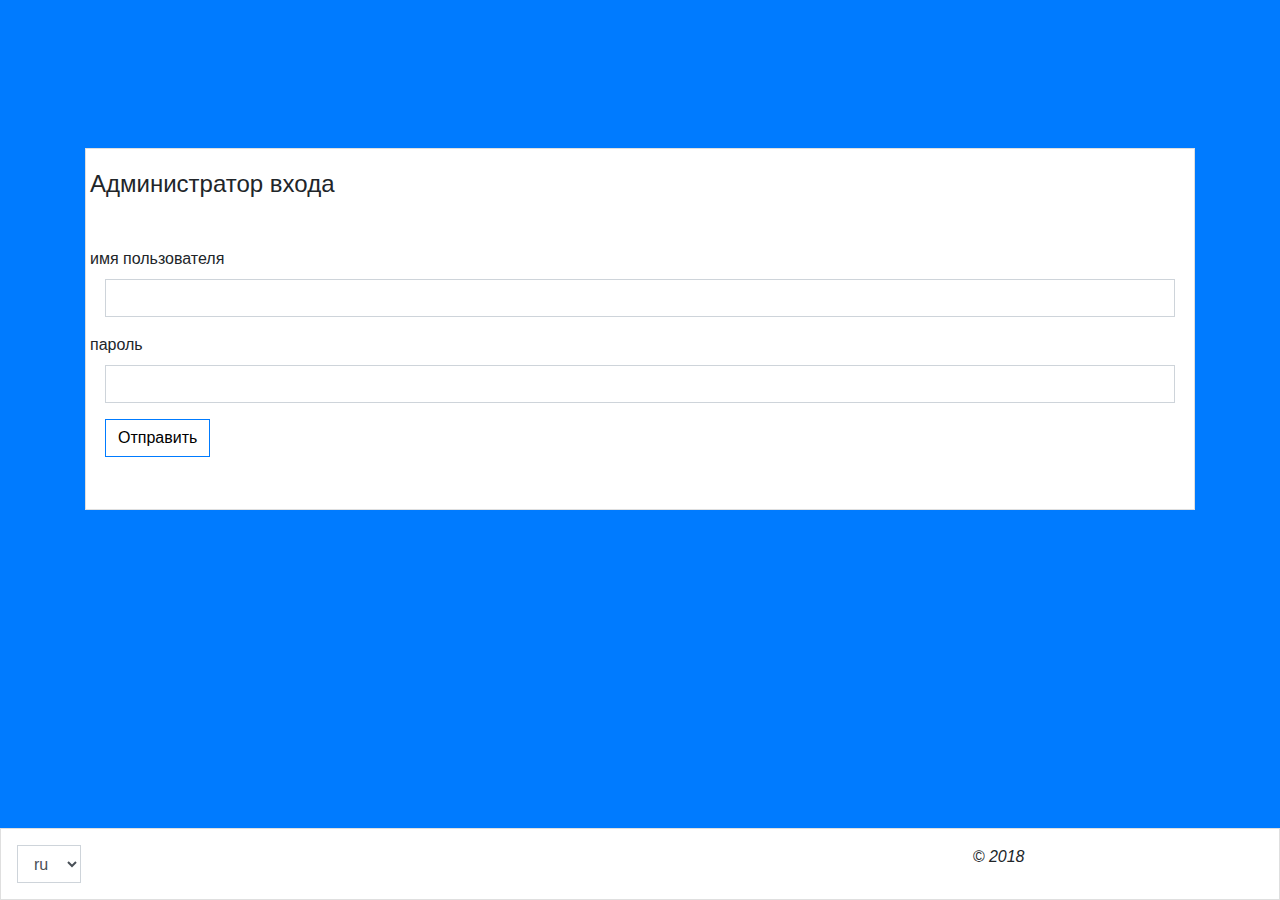
<file: login.html>
<html><head>
        <meta name="author" content="Тендай Мапунгвана Чикаке">
        <meta charset="utf-8">
        <meta name="viewport" content="width=device-width, initial-scale=1, shrink-to-fit=no">
        <meta http-equiv="X-UA-Compatible" content="IE=edge,chrome=1"> 
        <meta name="description" content="">
        <meta name="keywords" content="">
        <link rel="shortcut icon" href="/img/favicon.png">
        <link rel="favicon" href="/img/favicon.png">
        <link rel="stylesheet" type="text/css" href="/css/bootstrap.min.css">
        <link rel="stylesheet" type="text/css" href="/css/index.css">
        <link rel="stylesheet" type="text/css" href="/css/sidemenu.css">
        <!--[if lt IE 9]>
      <script src="/js/html5shiv.js"></script>
    <![endif]-->
        <link rel="stylesheet" type="text/css" href="/font-awesome-4.7.0/css/font-awesome.min.css">
        <title class="title">
        </title>
    </head>
    <body class="bg-primary p-5">        
        <div class="container-fluid p-md-5">
            <div class="row p-5 p-sm-1">
                <div class="col-12 card mt-5 pm-5 p-sm-1">
                    <p class="col-12 hidden use-admin">
                        <h4 class="lang en">Login Administrator</h4> 
                        <h4 class="lang ru">Администратор входа</h4>
                         
                    </p>
                    <p class="text-primary col-12 hidden register-admin cu-pointer">
                        <span class="lang en">No admin registered, click to register the Administrator</span> 
                        <span class="lang ru">Администратор не зарегистрирован, нажмите, чтобы зарегистрировать Администратора</span> 
                    </p>
                    <!--start of task add form-->
                    <form class="form-horizontal submit-user mt-5 mb-5" id="submit-user">
                        <p class="text-danger error-credentials hidden">
                            <span class="lang en">incorrect username/password</span>
                            <span class="lang ru">Неправильное имя пользователя/пароль</span>
                            
                        </p>
                        
                        <div class="form-group">
                            <label class="control-label" for="username">
                                <span class="lang ru">имя пользователя</span>
                                <span class="lang en">username</span>
                            </label>
                            <div class="col-sm-12"> 
                                <input type="text" class="form-control" id="username" required>
                            </div>
                        </div>

                        <div class="form-group">
                                <label class="control-label" for="password">
                                    <span class="lang ru">пароль</span>
                                    <span class="lang en">password</span>
                                </label>
                                <div class="col-sm-12">
                                    <input type="password" class="form-control" id="password"
                                     required>
                            </div>
                        </div>

                    
                        <div class="form-group"> 
                            <div class="col-sm-offset-2 col-sm-12">
                                <button type="submit" class="btn bg-transparent border-primary border-radius-0">
                                    <span class="lang en">Submit</span>
                                    <span class="lang ru">Отправить</span>
                                </button>
                            </div>
                        </div>
                    </form>
                    <!--end of new task add form-->
                </div>
                
           </div>
        </div>
        
        <footer class="container-fluid fixed-bottom card mt-5">
            <div class="row">
                    <div class="form-group ml-3 mt-3">
                        <select class="form-control international" id="select-language">
                            <option selected="selected" id="ru">ru</option>
                            <option id="id">en</option>
                        </select>
                    </div>
            
                    <em class="col-9 text-right mt-3">
                        &COPY;
                        <span class="lang en title">
                        </span>
                        <span class="lang ru title">
                        </span>
                        <span class="copyright-date"> 2018 </span> 
                    </em>  
            </div>                  	
        </footer>
        <script src="https://cdnjs.cloudflare.com/ajax/libs/jquery/3.3.1/jquery.min.js"></script>
    <script src="https://cdnjs.cloudflare.com/ajax/libs/popper.js/1.14.6/popper.min.js"></script>
    <script src="https://cdnjs.cloudflare.com/ajax/libs/twitter-bootstrap/4.2.1/js/bootstrap.min.js"></script>
        <script src="/js/libs/prototypes.js"></script>
        <script src="/js/libs/storage.js"></script>
              
        <script src="/js/index.js"></script>
        <script src="/js/login.js"></script>
    </body>
    </html>
</file>
<file: css/index.css>
body{
	background-color:#F8FEFE;
}
.cu-pointer{
	cursor:pointer;
}
.hidden{
	display:none !important;
}
.lang{
	visibility: hidden;
}
.invisible{
	visibility:hidden;
}
.main-filter{
	cursor:pointer;
}
a:hover{
	text-decoration:none;
}
.dropdown-item:hover{
	text-decoration:none;
	background-color:inherit;
}
.pad-tight{
	/*position:absolute;*/
	top:2px;
	bottom:2px;
	left:2px;
	right:2px;
}
/*navigation links */
.navbar-light .navbar-nav .nav-link, .dropdown-item {
    color: #104591;
}
.navbar-light.navbar-nav.nav-link:hover, .dropdown-item:hover {
	color:#0018A8;
}
.navbar-light .navbar-nav .nav-link:focus, .navbar-light .navbar-nav .nav-link:hover {
    color: #0018A8;
}
.link-box:hover{
	border:1px;
	border-style:solid;
	border-right:none;
	border-left:none;
	border-top:none;
	border-color:#008500;
}
.dropdown-menu {
    min-width: 0px !important;
}
.link-goto.active{
	color:rgb(133,16,18) !important ;
}
.page-link.active{
	background-color: rgba(160, 160, 238, 0.19);
}

.fa-sort-down, .fa-sort-up, .activate-edit-task{
	cursor: pointer;
}
/*navigation links */
/*form elements */
.form-control, button{
	border-radius:0px;
}
textarea{
	height:150px;
}
.form-control:focus {
    color: #495057;
    background-color: #fff;
    border-color: #80bdff;
    outline: 0;
    box-shadow:none;
}
/*form elements*/

/*borders*/
.border-jet-black{
	border:thin;
	border-color:#0a0a0a;
	border-style:solid;
}
.overlay{
	position:absolute;
	top:0px;
	bottom:0px;
	left:0px;
	right:0px;
	width:100%;
	z-index:10000;
}
.overdiv{
	position:fixed;
	top:0px;
	bottom:0px;
	left:0px;
	right:0px;
	width:100%;
	z-index:10000;
}

.box-shadowed{
	box-shadow: 0 4px 8px 0 rgba(0, 0, 0, 0.2), 0 6px 20px 0 rgba(0, 0, 0, 0.19);
}
pre {
    white-space: pre-wrap;       
    white-space: -moz-pre-wrap;  
    white-space: -pre-wrap;      
    white-space: -o-pre-wrap;    
    word-wrap: break-word;
	font-size:16px;       
}

/*text*/

/*borders*/
.border-radius-0{
	border-radius:0px !important;
}
/*borders**/
/*backgrounds*/
.bg-faint{
	background-color:rgba(174, 174, 201, 0.493);
}
.banner{
	background-image:url(../img/banner.jpg);
	background-repeat:repeat-x;
	background-size:cover;
}
/*images */
.img-logo{
	position:absolute;
	left:5px;
	top:25px;
	width:80px;
	height:80px;
}
.h-200px{
	height:200px;
}
.main-car{
	height:200px;
	width:480px;
	overflow:hidden;
 }
/*internationale*/
.lang-toggle > button{
	background-color:transparent;
	border:none;
	cursor:pointer;
}
.lang-toggle > button:focus{
	outline:0;
	box-shadow:none;
}
.lang-toggle{
	position:absolute;
	right:0px;
	top:5px;
	width:100px;
	height:100px;
	z-index: 10000;
}

/*internationale*/
/*images*/
.image-upload > input{
	display:none;
}
.click-open-file{
	cursor:pointer;
}
/*images*/
/*cards*/
.card{
	display: inline-block;
	border-radius:0px;
}
.maxh-few-lines{
	height : 120px;
	max-height:120px;
	overflow-y:hidden
}
/*cards*/
</file>
<file: css/sidemenu.css>
/* CSS Document */
body.frozen{
	overflow:hidden;
}
.ham-container{
	width:10%;
	position: fixed;
	height:50px;
	top:0px;
	left:0px;
	padding:4px;
	padding-right:0px;
	z-index:10000;
}
.ham-container.open{
	background-color:#244f9d;
	width:100%;
}
.ham-title{
	display:none;
}
.ham-title.open{
	display:block;
}
#nav-icon{
	display:none;
}
.sidemenu.left,.sidemenu.right{
    position: fixed;
    background-color: rgba(255,255,255,1.0);;
    display: none;
    width: 300px;
    margin: 0px;
    top: 50px;
    overflow-y: scroll;
    bottom: 0;
    z-index: 10000;
 }
.sidemenu.left.open,.sidemenu.right.open{
	display: block;
	overflow-y: auto;
}
@media only screen and (max-width: 767px) {
	.col-sm-0{
		display:none;
	}
	#main-nav{
		display:none;
		border:none;
	}
	#nav-icon{
		display:block;
	}
    #nav-icon span {
	  display: block;
	  position: absolute;
	  height: 5px;
	  width: 18px;
	  left:5px;
	  background: #555;
	  opacity: 1;
	  -webkit-transform: rotate(0deg);
	  -moz-transform: rotate(0deg);
	  -o-transform: rotate(0deg);
	  transform: rotate(0deg);
	  -webkit-transition: .25s ease-in-out;
	  -moz-transition: .25s ease-in-out;
	  -o-transition: .25s ease-in-out;
	  transition: .25s ease-in-out;
	  z-index:10000;
	}
	#nav-icon span:nth-child(even) {
	  left: 15px;
	  border-radius: 0 5px 5px 0;
	}
	
	#nav-icon span:nth-child(odd) {
	  left:5px;
	  border-radius: 5px 0 0 5px;
	}
	
	#nav-icon span:nth-child(1), #nav-icon span:nth-child(2) {
	  top: 10px;
	}
	
	#nav-icon span:nth-child(3), #nav-icon span:nth-child(4) {
	  top: 20px;
	}
	
	#nav-icon span:nth-child(5), #nav-icon span:nth-child(6) {
	  top: 30px;
	}
	#nav-icon.open span:nth-child(1),#nav-icon.open span:nth-child(6) {
	  -webkit-transform: rotate(45deg);
	  -moz-transform: rotate(45deg);
	  -o-transform: rotate(45deg);
	  transform: rotate(45deg);
	}
	
	#nav-icon.open span:nth-child(2),#nav-icon.open span:nth-child(5) {
	  -webkit-transform: rotate(-45deg);
	  -moz-transform: rotate(-45deg);
	  -o-transform: rotate(-45deg);
	  transform: rotate(-45deg);
	}
	
	#nav-icon.open span:nth-child(1) {
	  left: 10px;
	  top: 10px;
	}
	
	#nav-icon.open span:nth-child(2) {
	  left: 20px;
	  top: 10px;
	}
	
	#nav-icon.open span:nth-child(3) {
	  opacity: 0;
	}
	
	#nav-icon.open span:nth-child(4) {
	  opacity: 0;
	}
	
	#nav-icon.open span:nth-child(5) {
	  left:10px;
	  top: 25px;
	}
	
	#nav-icon.open span:nth-child(6) {
	  left: 20px;
	  top: 25px;
	}
	
	
}
</file>
